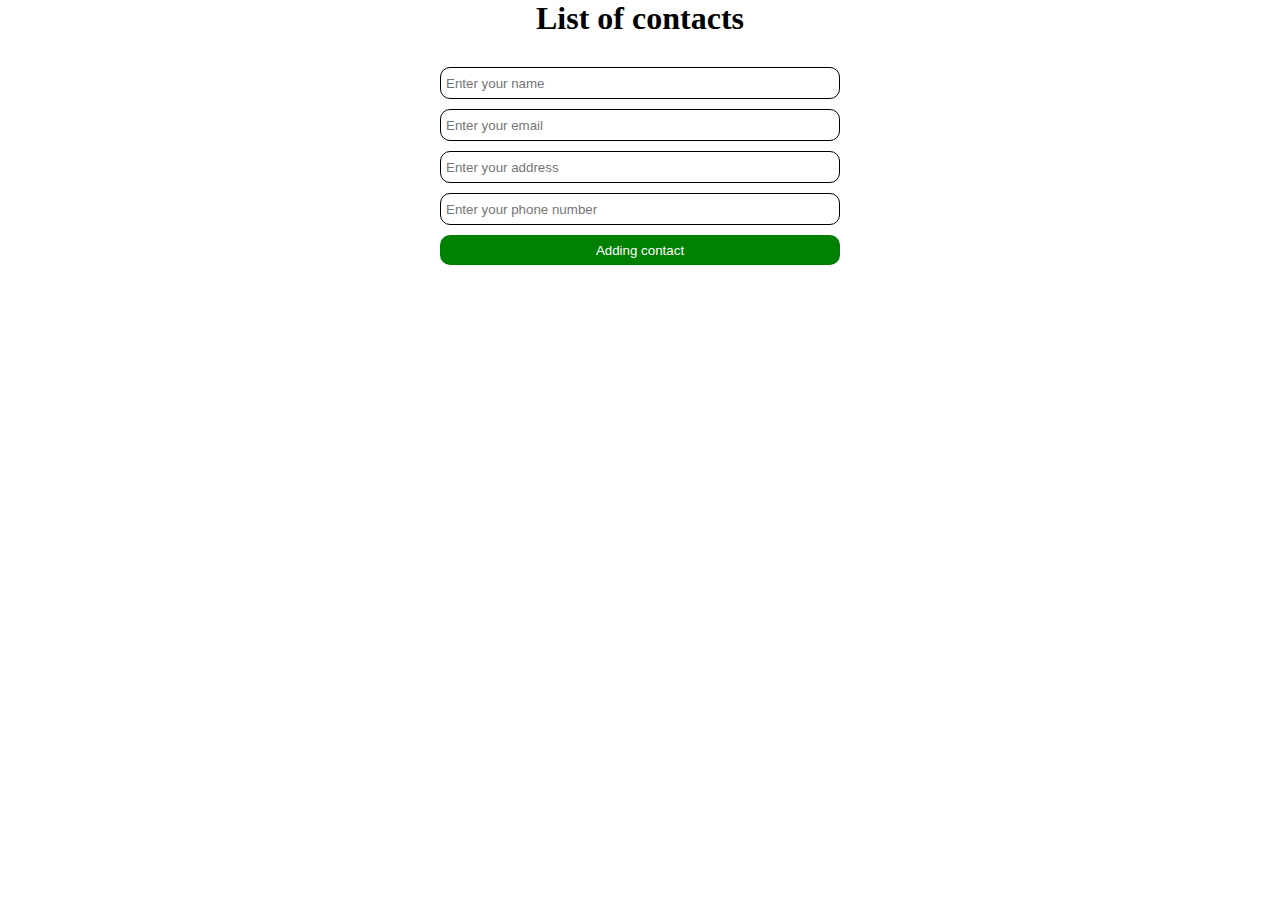
<file: js_hw11/index.html>
<!DOCTYPE html>
<html lang="en">
<head>
    <meta charset="UTF-8">
    <meta http-equiv="X-UA-Compatible" content="IE=edge">
    <meta name="viewport" content="width=device-width, initial-scale=1.0">
    <title>Document</title>
    <link rel="stylesheet" href="style.css">
</head>
<body>
    <div class="contact"></div>
</body>
<script src="scripts.js"></script>
</html>
</file>
<file: js_hw11/style.css>
* {
    margin: 0;
    padding: 0;
}

.contact {
    display: flex;
    flex-direction: column;
    align-items: center;
}

.block {
    display: flex;
    flex-direction: column;
    gap: 10px;
    padding: 30px;
    width: 400px;
}

input {
    height: 30px;
    padding-left: 5px;
    border: 1px solid #000;
    border-radius: 10px;
}

.send {
    height: 30px;
    border: none;
    background: green;
    color: #fff;
    cursor: pointer;
    border-radius: 10px;

}

.item {
    width: 400px;
    display: flex;
    justify-content: space-around;
    flex-direction: column;
    gap: 10px;
    margin-bottom: 15px;
}

.item p {
    height: 30px;
    padding-left: 5px;
    border: 1px solid #000;
    border-radius: 10px;
}

.buttons {
    display: flex;
    justify-content: space-evenly;
}

.edit {
    width: 200px;
    height: 30px;
    padding: 5px;
    border-radius: 10px;
    border: none;
    background: blue;
    color: #fff;

}

.remove {
    width: 200px;
    height: 30px;
    padding: 5px;
    border-radius: 10px;
    border: none;
    background: red;
    color: #fff;
}
</file>
